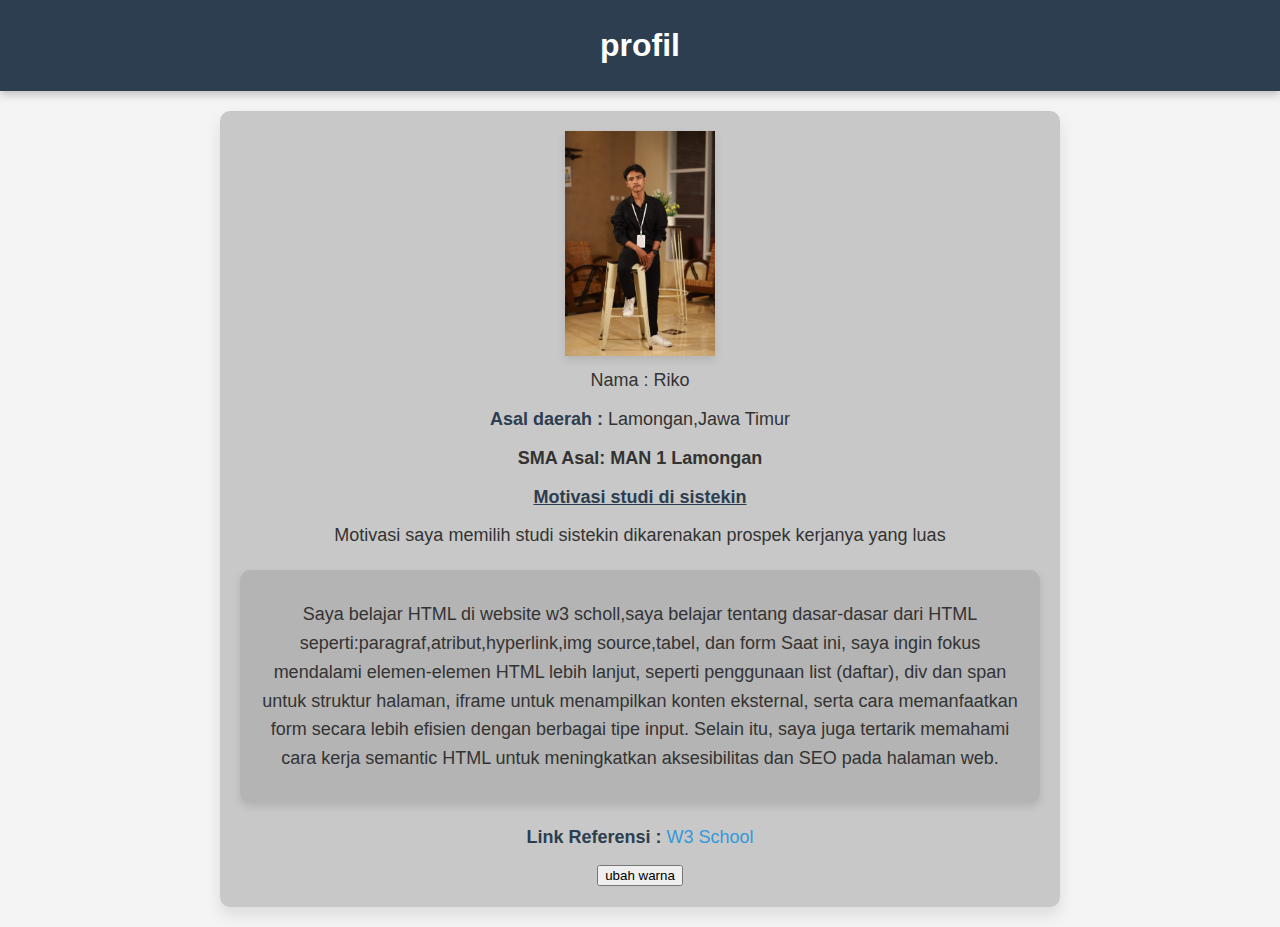
<file: index.html>
<!DOCTYPE html>
<html lang="en">
<head>
    <meta charset="UTF-8">
    <meta name="viewport" content="width=device-width, initial-scale=1.0">
    <title>Profil</title>
    <link rel="stylesheet" href="style.css">
</head>
<body id="id1">
    <header>
        <h1 id="demo"></h1>

    <script>
    document.getElementById("demo").innerHTML = "profil";
    </script>
    </header>
    <div class="container">
    <img src="p.jpg" alt="gambar" style="width: 150px; height: auto;">
    <p id="p1">Hello World!</p>
    <script>
    document.getElementById("p1").innerHTML = "Nama : Riko"
    </script>
    <p><b>Asal daerah   : </b>Lamongan,Jawa Timur</p>
    <p id="intro" style="display: none;" >MAN 1 Lamongan</p>
    <p id="demoo" style="font-weight: bold;"></p>
    <script>
    const element = document.getElementById("intro");        
    document.getElementById("demoo").innerHTML = 
    "SMA Asal: " + element.innerHTML;
</script>
    <p><b><u>Motivasi studi di sistekin </u></b></p>
    <p>Motivasi saya memilih 
    studi sistekin dikarenakan prospek kerjanya yang luas</p>
    <div class="motivation">
        <p>Saya belajar HTML di website w3 scholl,saya belajar tentang dasar-dasar dari
        HTML seperti:paragraf,atribut,hyperlink,img source,tabel, dan form
        Saat ini, saya ingin fokus mendalami elemen-elemen HTML lebih lanjut, seperti penggunaan list (daftar), div dan span untuk struktur halaman, iframe untuk menampilkan konten eksternal, serta cara memanfaatkan form secara lebih efisien dengan berbagai tipe input. 
        Selain itu, saya juga tertarik memahami cara kerja semantic HTML untuk meningkatkan aksesibilitas dan SEO pada halaman web.
        </p>
    </div>
    <p><b>Link Referensi : </b><a href="https://www.w3schools.com/html/default.asp">W3 School</a></p>
    <button type="button" 
        onclick="document.getElementById('id1').style.backgroundColor = 'red'">
        ubah warna</button>
</div>

</body>
</html>
</file>
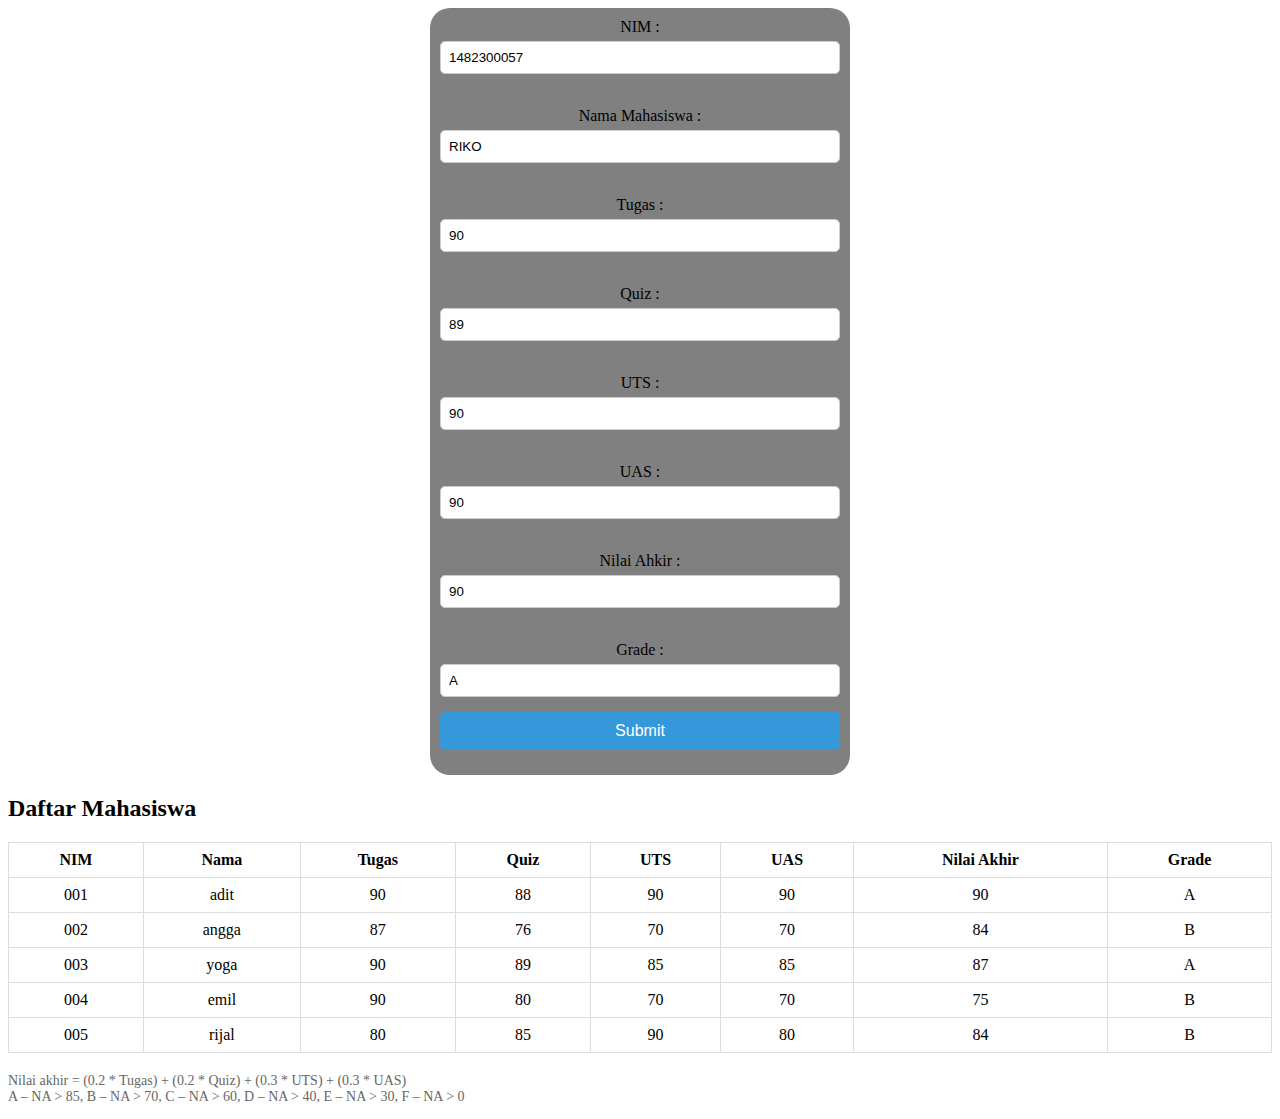
<file: index2.html>
<!DOCTYPE html>
<html lang="en">
<head>
    <meta charset="UTF-8">
    <meta name="viewport" content="width=device-width, initial-scale=1.0">
    <title>Formulir</title>
    <style>
        
        form {
            display: flex;
            flex-direction: column;
            padding: 10px;
            margin: 0 auto;
            border-radius: 20px;
            background-color: gray;
            width: 400px;
            text-align: center;
        }

        form label {
            margin-bottom: 5px;
        }

        form input {
            margin-bottom: 15px;
            padding: 8px;
            border: 1px solid #ccc;
            border-radius: 5px;
        }

        input[type="submit"] {
        background-color: #3498db; 
        color: white; 
        padding: 10px 20px; 
        border: none; 
        border-radius: 5px; 
        cursor: pointer; 
        font-size: 16px; 
        transition: background-color 0.3s ease; 
        }

        input[type="submit"]:hover {
            background-color: #2980b9; 
        }
        table {
            width: 100%;
            border-collapse: collapse;
            font-family: 'Times New Roman', Times, serif;
        }
        table th, table td {
            padding: 10px;
            border: 1px solid #ddd;
            text-align: center;
        }
        .grade-table {
            width: 100%;
            border: 1px solid #ddd;
            margin-top: 20px;
            text-align: center;
        }
        .grade-table td, .grade-table th {
            padding: 8px;
            border: 1px solid #ddd;
        }
        .note {
            font-size: 14px;
            color: #666;
            margin-top: 20px;
            font-family: 'Times New Roman', Times, serif;
        }
    </style>
    
</head>
<body>
    <form action="proses.html" method="post">
        <label for="NIM">NIM :</label>
        <input type="text" name="NIM" id="NIM" inputmode="numeric" value="1482300057">
        <br>
        <label for="nama">Nama Mahasiswa :</label>
        <input type="text" name="Nama_Mahasiswa" id="nama" value="RIKO">
        <br>
        <label for="tugas">Tugas :</label>
        <input type="text" name="Tugas" id="tugas" inputmode="numeric" value="90">
        <br>
        <label for="quiz">Quiz :</label>
        <input type="text" name="Quiz" id="quiz" inputmode="numeric" value="89">
        <br>
        <label for="uts">UTS :</label>
        <input type="text" name="UTS" id="uts" inputmode="numeric" value="90">
        <br>
        <label for="uas">UAS :</label>
        <input type="text" name="UAS" id="uas" inputmode="numeric" value="90">
        <br>
        <label for="na">Nilai Ahkir :</label>
        <input type="text" id="na" inputmode="numeric" value="90">
        <br>
        <label for="Grade">Grade :</label>
        <input type="text" id="Grade" value="A">
        <input type="submit" value="Submit">
    </form>
         <div class="table-section">
            <h2>Daftar Mahasiswa</h2>
            <table class="grade-table">
                <tr>
                    <th>NIM</th>
                    <th>Nama</th>
                    <th>Tugas</th>
                    <th>Quiz</th>
                    <th>UTS</th>
                    <th>UAS</th>
                    <th>Nilai Akhir</th>
                    <th>Grade</th>
                </tr>
                <tr>
                    <td>001</td>
                    <td>adit</td>
                    <td>90</td>
                    <td>88</td>
                    <td>90</td>
                    <td>90</td>
                    <td>90</td>
                    <td>A</td>
                </tr>
                <tr>
                    <td>002</td>
                    <td>angga</td>
                    <td>87</td>
                    <td>76</td>
                    <td>70</td>
                    <td>70</td>
                    <td>84</td>
                    <td>B</td>
                </tr>
                <tr>
                    <td>003</td>
                    <td>yoga</td>
                    <td>90</td>
                    <td>89</td>
                    <td>85</td>
                    <td>85</td>
                    <td>87</td>
                    <td>A</td>
                </tr>
                <tr>
                    <td>004</td>
                    <td>emil</td>
                    <td>90</td>
                    <td>80</td>
                    <td>70</td>
                    <td>70</td>
                    <td>75</td>
                    <td>B</td>
                </tr>
                <tr>
                    <td>005</td>
                    <td>rijal</td>
                    <td>80</td>
                    <td>85</td>
                    <td>90</td>
                    <td>80</td>
                    <td>84</td>
                    <td>B</td>
                </tr>
            </table>
            <p class="note">
                Nilai akhir = (0.2 * Tugas) + (0.2 * Quiz) + (0.3 * UTS) + (0.3 * UAS) <br>
                A – NA > 85, B – NA > 70, C – NA > 60, D – NA > 40, E – NA > 30, F – NA > 0
            </p>
</body>
</html>
</file>
<file: style.css>
body {
  font-family: Arial, sans-serif;
  line-height: 1.6;
  background-color: #f4f4f4;
  margin: 0;
  padding: 0;
  color: #333;
}

header {
  background-color: #2c3e50;
  color: white;
  padding: 20px;
  text-align: center;
  box-shadow: 0 4px 8px rgba(0, 0, 0, 0.2);
}

header h1 {
  margin: 0;
}

.container {
  text-align: center;
  max-width: 800px;
  margin: 20px auto;
  background: rgb(200, 200, 200);
  padding: 20px;
  border-radius: 10px;
  box-shadow: 0 8px 16px rgba(0, 0, 0, 0.1);
}

.container img {
  display: block;
  margin: 0 auto;

  box-shadow: 0 4px 8px rgba(0, 0, 0, 0.1);
  width: 100%;
  height: 100%;
}

.container p {
  margin: 10px 0;
  font-size: 18px;
}

.container p b {
  color: #2c3e50;
}

.motivation {
  background-color: rgb(180, 180, 180); 
  padding: 20px; 
  border-radius: 10px; 
  box-shadow: 0 4px 8px rgba(0, 0, 0, 0.1); 
  font-family: Arial, sans-serif; 
  color: #333; 
  max-width: 800px; 
  margin: 20px auto;
}

.container a {
  color: #3498db;
  text-decoration: none;
}

.container a:hover {
  text-decoration: underline;
}
</file>
